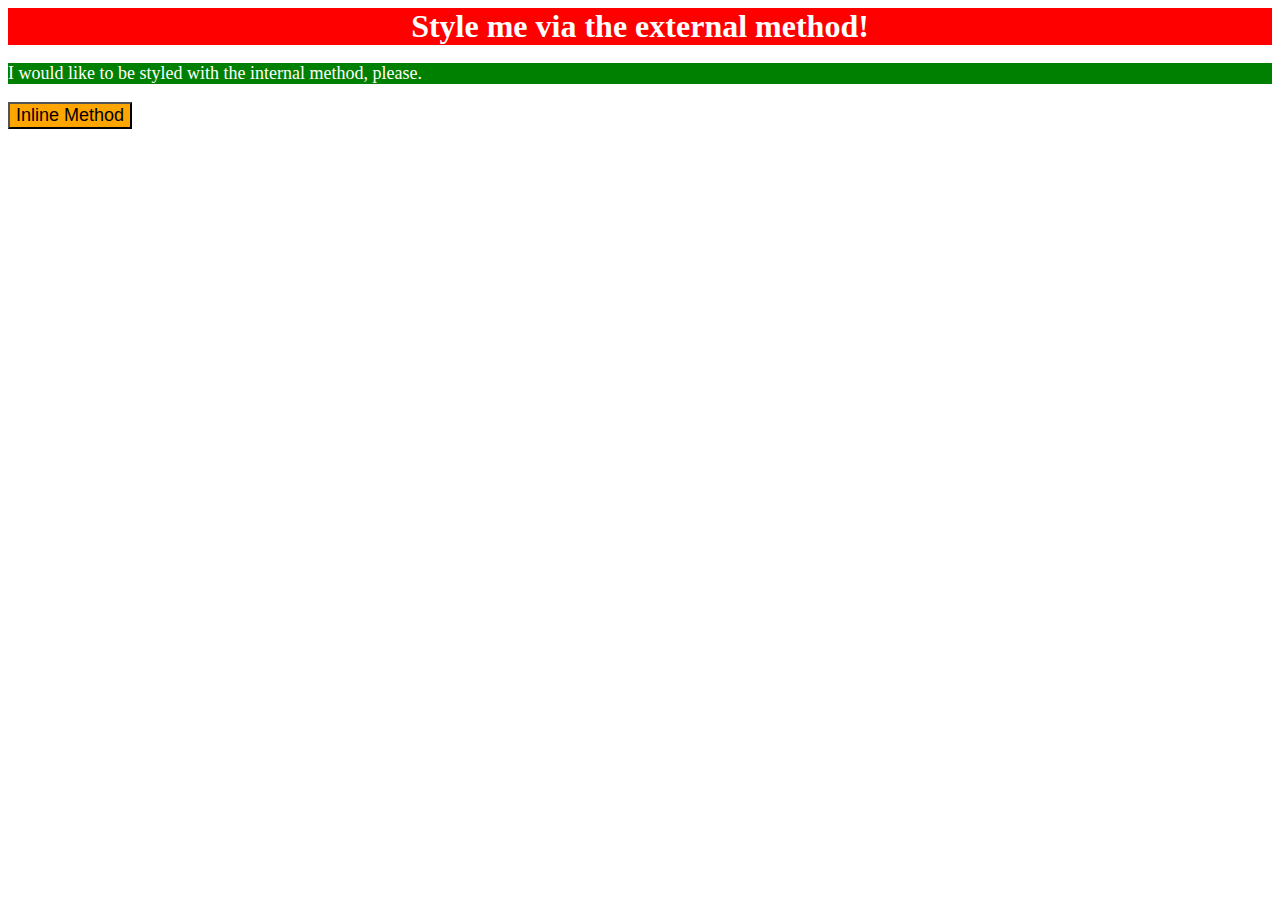
<file: foundations/01-css-methods/index.html>
<!DOCTYPE html>
<html lang="en">
  <head>
    <meta charset="UTF-8">
    <meta http-equiv="X-UA-Compatible" content="IE=edge">
    <meta name="viewport" content="width=device-width, initial-scale=1.0">
    <title>Methods for Adding CSS</title>
    <link rel="stylesheet" href="style.css">
    <style>
      p{
        background-color: green;
        color: white;
        font-size: 18px;
      }
    </style>
  </head>
  <body>
    <div>Style me via the external method!</div>
    <p>I would like to be styled with the internal method, please.</p>
    <button style="background-color:orange; font-size: 18px">Inline Method</button>
  </body>
</html>
</file>
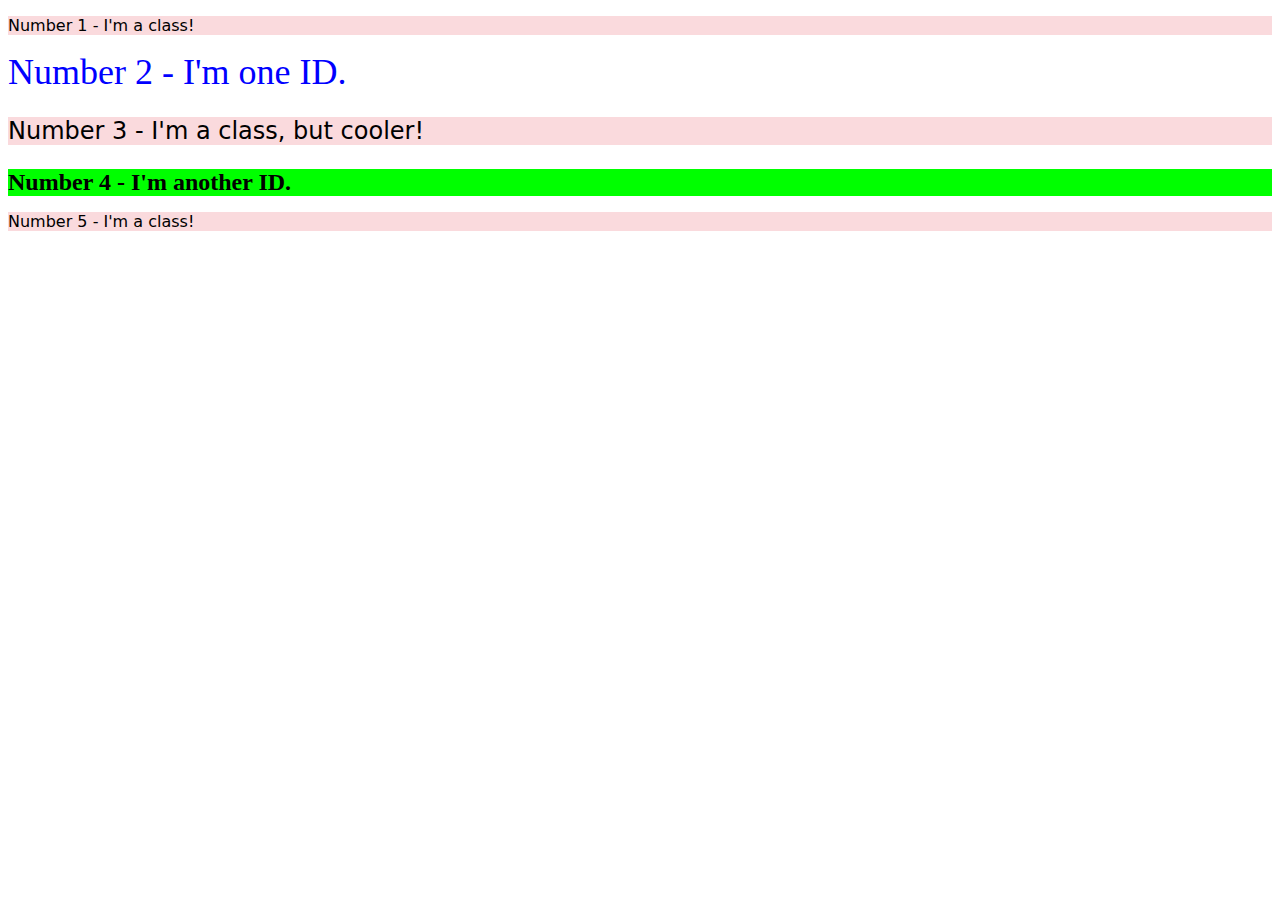
<file: foundations/02-class-id-selectors/index.html>
<!DOCTYPE html>
<html lang="en">
  <head>
    <meta charset="UTF-8">
    <meta http-equiv="X-UA-Compatible" content="IE=edge">
    <meta name="viewport" content="width=device-width, initial-scale=1.0">
    <title>Class and ID Selectors</title>
    <link rel="stylesheet" href="style.css">
  </head>
  <body>
    <p class="pink-bg">Number 1 - I'm a class!</p>
    <div id="div-1">Number 2 - I'm one ID.</div>
    <p class="pink-bg" id="p1">Number 3 - I'm a class, but cooler!</p>
    <div id="div-2">Number 4 - I'm another ID.</div>
    <p class="pink-bg">Number 5 - I'm a class!</p>
  </body>
</html>
</file>
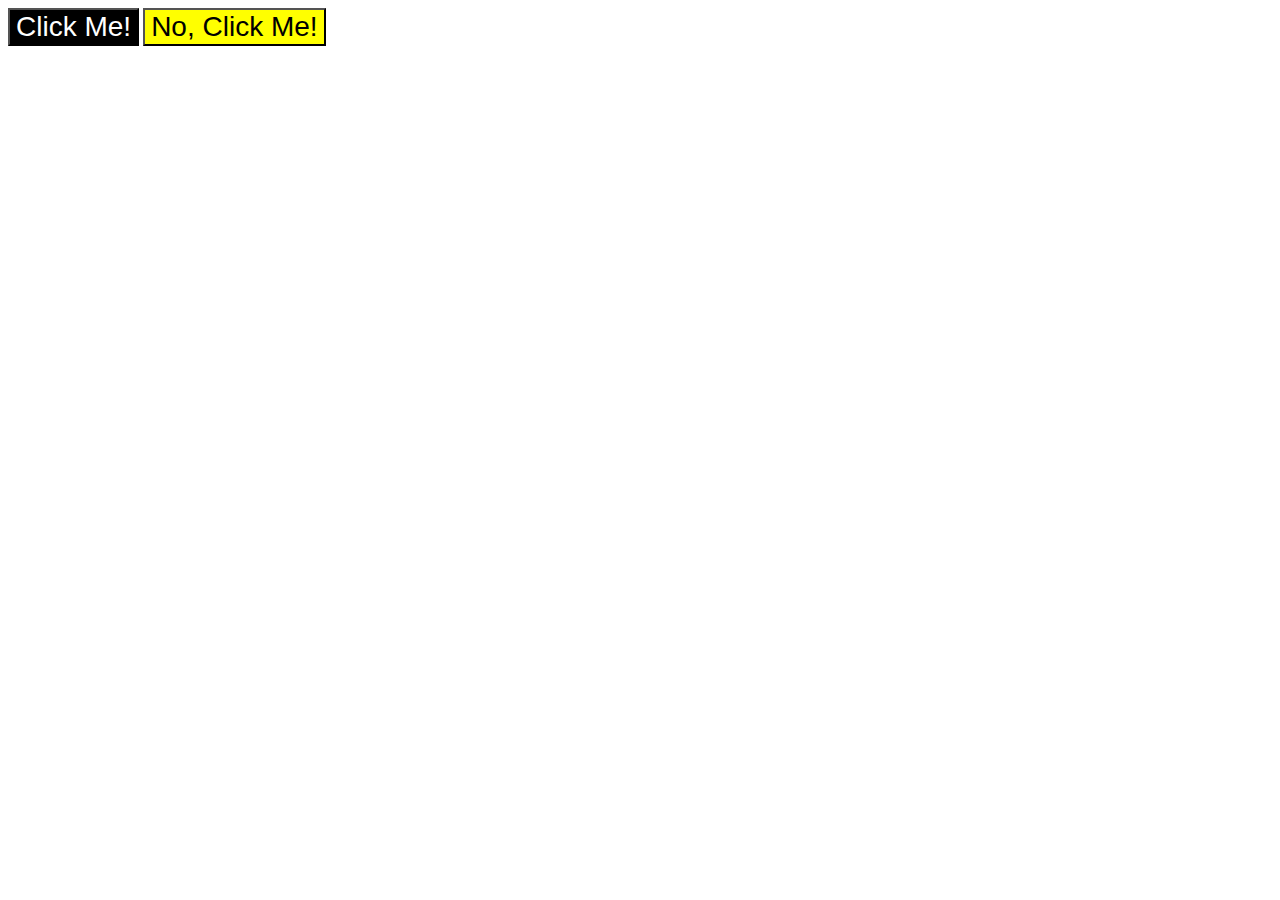
<file: foundations/03-grouping-selectors/index.html>
<!DOCTYPE html>
<html lang="en">
  <head>
    <meta charset="UTF-8">
    <meta http-equiv="X-UA-Compatible" content="IE=edge">
    <meta name="viewport" content="width=device-width, initial-scale=1.0">
    <title>Grouping Selectors</title>
    <link rel="stylesheet" href="style.css">
  </head>
  <body>
    <button class="btn-1">Click Me!</button>
    <button class="btn-2">No, Click Me!</button>
  </body>
</html>
</file>
<file: foundations/01-css-methods/style.css>
div{
    background-color: red;
    color: white;
    font-size: 32px;
    text-align: center;
    font-weight: bold;
}
</file>
<file: foundations/02-class-id-selectors/style.css>
.pink-bg{
    background-color: #fadadd;
    font-family: Verdana, DejaVu sans, sans-serif;
}

#div-1{
    color: #00f;
    font-size: 36px;
}

#p1{
    font-size: 24px;
}

#div-2{
    background-color: #00ff00;
    font-size: 24px;
    font-weight: bold;
}
</file>
<file: foundations/03-grouping-selectors/style.css>
button{
    font-family: Helvetica, Times New Roman, sans-serif;
    font-size: 28px;
}

.btn-1{
    background-color: black;
    color: white;
}

.btn-2{
    background-color: yellow;
    color: black;
}
</file>
